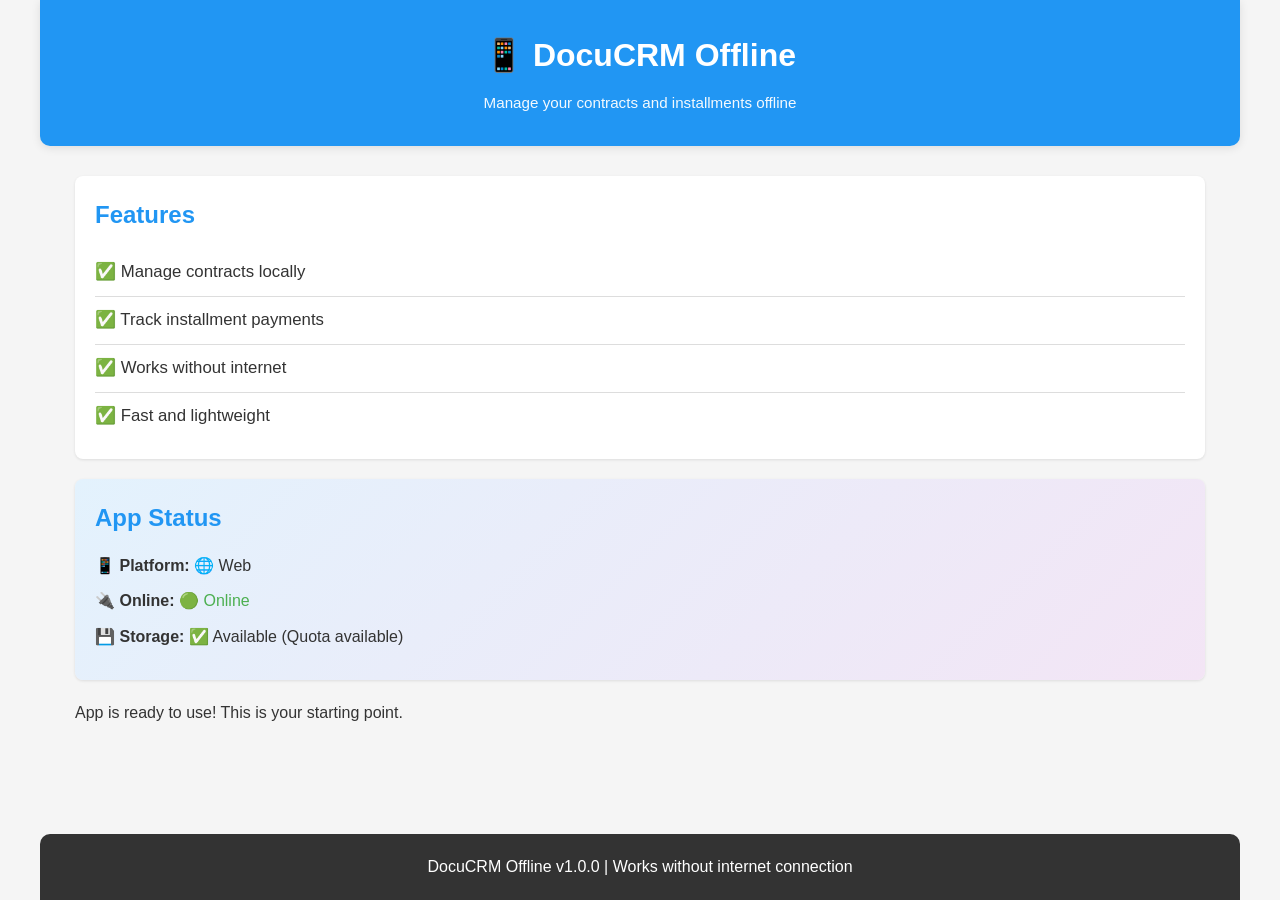
<file: www/index.html>
<!DOCTYPE html>
<html lang="en">
<head>
    <meta charset="UTF-8">
    <meta name="viewport" content="width=device-width, initial-scale=1.0">
    <meta name="description" content="DocuCRM Offline - Manage contracts, installments, and collections without internet">
    <meta name="theme-color" content="#2196F3">
    <title>DocuCRM Offline</title>
    
    <!-- PWA Manifest -->
    <link rel="manifest" href="manifest.json">
    <link rel="icon" type="image/png" href="assets/icon-192.png">
    <link rel="apple-touch-icon" href="assets/icon-192.png">
    
    <!-- Stylesheet -->
    <link rel="stylesheet" href="css/styles.css">
    
    <!-- Capacitor -->
    <script src="capacitor.js"></script>
</head>
<body>
    <div class="container">
        <header>
            <h1>📱 DocuCRM Offline</h1>
            <p>Manage your contracts and installments offline</p>
        </header>

        <main>
            <section class="features">
                <h2>Features</h2>
                <ul>
                    <li>✅ Manage contracts locally</li>
                    <li>✅ Track installment payments</li>
                    <li>✅ Works without internet</li>
                    <li>✅ Fast and lightweight</li>
                </ul>
            </section>

            <section class="app-status">
                <h2>App Status</h2>
                <p>📱 <strong>Platform:</strong> <span id="platform">Detecting...</span></p>
                <p>🔌 <strong>Online:</strong> <span id="online">Checking...</span></p>
                <p>💾 <strong>Storage:</strong> <span id="storage">Available</span></p>
            </section>

            <button id="installBtn" class="btn btn-primary" style="display: none;">
                Install App
            </button>

            <div id="appContent" style="margin-top: 20px;">
                <!-- Your app content will go here -->
                <p>App is ready to use! This is your starting point.</p>
            </div>
        </main>

        <footer>
            <p>DocuCRM Offline v1.0.0 | Works without internet connection</p>
        </footer>
    </div>

    <!-- Scripts -->
    <script src="js/app.js"></script>
</body>
</html>
</file>
<file: www/css/styles.css>
* {
    margin: 0;
    padding: 0;
    box-sizing: border-box;
}

:root {
    --primary-color: #2196F3;
    --success-color: #4CAF50;
    --danger-color: #f44336;
    --warning-color: #ff9800;
    --light-bg: #f5f5f5;
    --border-color: #ddd;
    --text-color: #333;
    --text-light: #666;
}

body {
    font-family: -apple-system, BlinkMacSystemFont, 'Segoe UI', Roboto, Oxygen, Ubuntu, Cantarell, sans-serif;
    background-color: var(--light-bg);
    color: var(--text-color);
    line-height: 1.6;
}

.container {
    max-width: 1200px;
    margin: 0 auto;
    padding: 0 15px;
    display: flex;
    flex-direction: column;
    min-height: 100vh;
}

/* Header */
header {
    background: var(--primary-color);
    color: white;
    padding: 30px 20px;
    text-align: center;
    border-radius: 0 0 10px 10px;
    box-shadow: 0 2px 10px rgba(0,0,0,0.1);
    margin: 0 -15px;
    padding-left: 35px;
    padding-right: 35px;
}

header h1 {
    font-size: 2em;
    margin-bottom: 10px;
}

header p {
    font-size: 0.95em;
    opacity: 0.95;
}

/* Main Content */
main {
    flex: 1;
    padding: 30px 20px;
}

section {
    background: white;
    border-radius: 8px;
    padding: 20px;
    margin-bottom: 20px;
    box-shadow: 0 1px 3px rgba(0,0,0,0.1);
}

section h2 {
    color: var(--primary-color);
    margin-bottom: 15px;
    font-size: 1.5em;
}

section ul {
    list-style: none;
    padding: 0;
}

section li {
    padding: 10px 0;
    border-bottom: 1px solid var(--border-color);
    font-size: 1.05em;
}

section li:last-child {
    border-bottom: none;
}

/* Buttons */
.btn {
    padding: 12px 24px;
    border: none;
    border-radius: 5px;
    font-size: 1em;
    cursor: pointer;
    transition: all 0.3s ease;
    font-weight: 600;
}

.btn-primary {
    background-color: var(--primary-color);
    color: white;
}

.btn-primary:hover {
    background-color: #1976D2;
    box-shadow: 0 4px 12px rgba(33, 150, 243, 0.3);
}

.btn-success {
    background-color: var(--success-color);
    color: white;
}

.btn-success:hover {
    background-color: #45a049;
}

/* App Status */
.app-status {
    background: linear-gradient(135deg, #e3f2fd 0%, #f3e5f5 100%);
}

.app-status p {
    margin: 10px 0;
    font-weight: 500;
}

/* Footer */
footer {
    background: var(--text-color);
    color: white;
    text-align: center;
    padding: 20px;
    margin: 30px -15px 0 -15px;
    border-radius: 10px 10px 0 0;
}

/* Responsive Design */
@media (max-width: 768px) {
    header {
        padding: 20px 15px;
    }

    header h1 {
        font-size: 1.5em;
    }

    header p {
        font-size: 0.9em;
    }

    main {
        padding: 15px 10px;
    }

    section {
        padding: 15px;
    }

    section h2 {
        font-size: 1.3em;
    }

    .btn {
        width: 100%;
        padding: 15px;
    }
}

/* Offline Indicator */
.offline-banner {
    background: var(--warning-color);
    color: white;
    padding: 15px;
    text-align: center;
    border-radius: 5px;
    margin-bottom: 20px;
    animation: pulse 1s infinite;
}

@keyframes pulse {
    0%, 100% {
        opacity: 1;
    }
    50% {
        opacity: 0.7;
    }
}

/* Loading State */
.loading {
    opacity: 0.6;
    pointer-events: none;
}

.spinner {
    display: inline-block;
    width: 20px;
    height: 20px;
    border: 3px solid var(--border-color);
    border-top-color: var(--primary-color);
    border-radius: 50%;
    animation: spin 0.8s linear infinite;
}

@keyframes spin {
    to {
        transform: rotate(360deg);
    }
}
</file>
